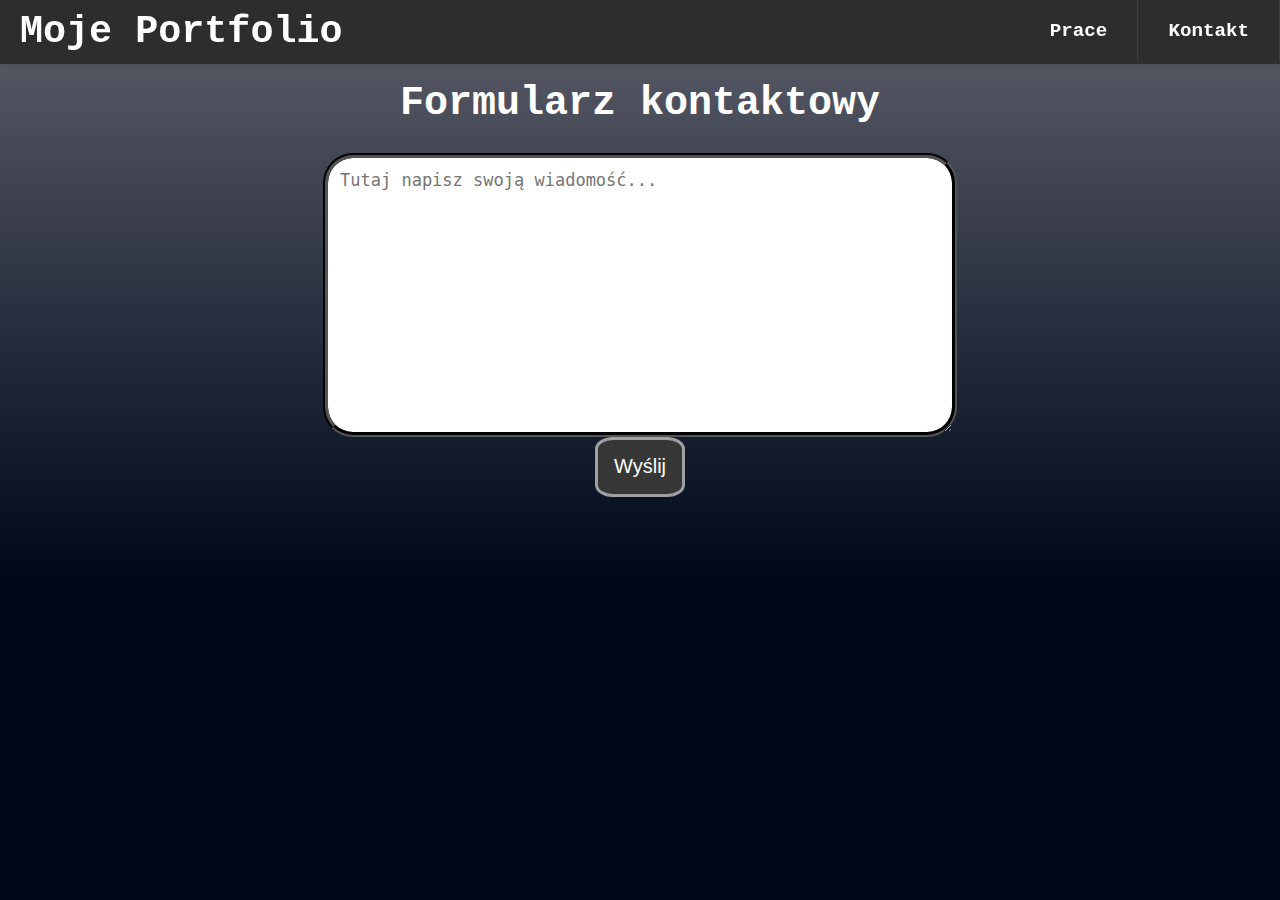
<file: kontakt.html>
<!DOCTYPE html>
<html lang="en">
<head>
    <meta charset="UTF-8">
    <meta name="viewport" content="width=device-width, initial-scale=1.0">
    <link rel="stylesheet" href="style.css">
    <link rel="stylesheet" href="styleburger.css">
    <title>Kontakt</title>
</head>
<body>
    <header>
        <nav><a href="" class="logo">Moje Portfolio</a></nav>
        <input class="menu-btn" type="checkbox" id="menu-btn" />
        <label class="menu-icon" for="menu-btn">
        <span class="navicon"></span></label>
        <ul class="menu">
            <li><a href="index.html">Prace</a></li>
            <li><a href="kontakt.html">Kontakt</a></li>
        </ul>
    </header>
    <br><br><br>
    <main>
        <section class="formularz">
            <form class="forme" action="kontakt">
                <h1 style="text-align: center; font-size: 40px;">
                    Formularz kontaktowy
                </h1>
                <textarea name="text" id="kontakt" placeholder="Tutaj napisz swoją wiadomość..."></textarea>
                <button class="send" type="submit"> Wyślij</button>
            </form>
        </section>
    </main>
</body>
</html>
</file>
<file: style.css>
body {
    background-color: rgba(55, 55, 55, 1);
    background-image: linear-gradient(0deg, rgba(0, 8, 28, 1) 36%, rgba(92, 94, 105, 1) 99%),  url(https://img.icons8.com/?size=100&id=101797&format=png&color=000000);
    background-size: 100%;
    background-position: center;
    background-attachment: fixed;
    color: white;
    font-family: 'Courier New', Courier, monospace;
    padding: 0px;
    margin: 0px;
}
img.profile-pic {
    width: 250px; 
    height: 250px;
    border-radius: 50%; 
    box-shadow: 8px 10px 8px #000000;
    border: 3px solid rgba(255, 255, 255, 0.5);
    display: block;
    margin: 20px auto;
}
.OurName {
    text-align: center;
    font-size: 50px;
}
.box-topic {
    display: flex;
    justify-content: center;
    align-items: center; 
    height: 110px; 
    text-align: center;
    font-size: 37px;
}
.skills {
    display: flex;
    flex-direction: row; 
    justify-content: center; 
    align-items: flex-start; 
    gap: 20px;
    margin-top: 30px;
}
.BOX {
    width: 500px;
    min-height: 400px;
    box-shadow: 8px 10px 8px #000000;
    border: 3px solid rgba(255, 255, 255, 0.5);
    margin-bottom: 50px;
}
.box-info {
    margin: 10px;
}
header{
    background-color: #2d2d2d;
    padding: 0px;
    margin: 0px;
    font-size: larger;
    position: fixed;
    top: 0;
    box-shadow: 1px 1px 4px 0 rgba(0,0,0,.1);
    width: 100%;
    z-index: 3;
}


footer {
    padding: 10px;
    margin: 0px;
    border: 3px solid rgb(98, 97, 97);
}
#kontakt {
    width: 600px;
    height: 250px;
    font-size: 17px;
    border-radius: 30px;
    padding: 12px;
    border-style: groove;
    border-color: rgb(0, 0, 0);
    border-width: 5px;
}
.formularz {
    display: flex;
    justify-content: center;
}
.forme{
    display: flex;
    flex-direction: column;
    align-items: center;
}    
.send {
    width: 90px;
    height: 60px;
    border: 3px solid rgb(160, 160, 160);
    border-radius: 20%;
    color: white;
    font-size: 20px;
    background-color: rgba(55, 55, 55, 1);
}
.send:hover {
    border: 3px solid rgb(55, 55, 55, 1);
    background-color: rgb(160, 160, 160);
    color: rgb(0, 0, 0);    background-color: #2d2d2d;
}

.headerstyle{
    display: flex;
    align-items: center;
    justify-content: space-evenly;
}

a{
    color: white;
    font-weight: bolder;
    text-decoration: none;
}
a:hover{
    color: darkviolet;
    font-weight: bolder;
    text-decoration: none;
}
a:visited{
    color: white;
    font-weight: bolder;
    text-decoration: none;
}

.leaf{
    position:absolute ;
    width:100%;
    height:100%;
    top:0;
    left:0;
}
.leaf div{
position:absolute ;
display:block ;
left:20%; 
animation:fall 15s linear infinite ;
animation-delay:-2s;
}

@media ( width < 900px ) {
    header{
    font-size: 1em;
    }
    .skills{
        flex-direction: column;
        padding: 0px;
        margin: 0px;
        align-items: center
    }
    .BOX{
        width: 90%;
        padding: 10px;
    }
}

@keyframes fall{
    0%{
        opacity:1;
        top:-10%;
        transform:translateX (20px) rotate(0deg);
    }
    20%{
        opacity:0.8;
        transform:translateX (-20px) rotate(45deg);
    }
    40%{

        transform:translateX (-20px) rotate(90deg);
    }
    60%{
        
       transform:translateX (-20px) rotate(135deg); 
    }
    80%{
    
        transform:translateX (-20px) rotate(180deg);
    }
    100%{
        
        top:110%;
        transform:translateX (-20px) rotate(225deg);
    }
    }
</file>
<file: styleburger.css>
header ul {
    margin: 0;
    padding: 0;
    list-style: none;
    overflow: hidden;
    background-color: #2d2d2d;
  }
header li a {
    display: block;
    padding: 20px 20px;
    border-right: 1px solid #3d3d3d;
    text-decoration: none;
}
header li a:hover,
header .menu-btn:hover {
    background-color: #3d3d3d;
}
header .logo {
    display: block;
    float: left;
    font-size: 2em;
    padding: 10px 20px;
    text-decoration: none;
}
header .menu {
    clear: both;
    max-height: 0;
    transition: max-height .2s ease-out;
}
header .menu-icon {
    cursor: pointer;
    display: inline-block;
    float: right;
    padding: 28px 20px;
    position: relative;
    user-select: none;
}
header .menu-icon .navicon {
    background: #edeaea;
    display: block;
    height: 2px;
    position: relative;
    transition: background .2s ease-out;
    width: 18px;
}
header .menu-icon .navicon:before,
header .menu-icon .navicon:after {
  background: #edeaea;
  content: '';
  display: block;
  height: 100%;
  position: absolute;
  transition: all .2s ease-out;
  width: 100%;
}
header .menu-icon .navicon:before {
    top: 5px;
}
  
header .menu-icon .navicon:after {
    top: -5px;
}
header .menu-btn {
    display: none;
  }
  
header .menu-btn:checked ~ .menu {
    max-height: 240px;
  }
  header .menu-btn:checked ~ .menu-icon .navicon {
    background: transparent;
  }
  
  header .menu-btn:checked ~ .menu-icon .navicon:before {
    transform: rotate(-45deg);
  }
  header .menu-btn:checked ~ .menu-icon .navicon:after {
    transform: rotate(45deg);
  }
header .menu-btn:checked ~ .menu-icon:not(.steps) .navicon:before,
header .menu-btn:checked ~ .menu-icon:not(.steps) .navicon:after {
  top: 0;
}

@media ( min-width: 48em ) {
  header li {
    float: left;
  }
  header li a {
    padding: 20px 30px;
  }
  header .menu {
    clear: none;
    float: right;
    max-height: none;
  }
  header .menu-icon {
    display: none;
  }
}
</file>
